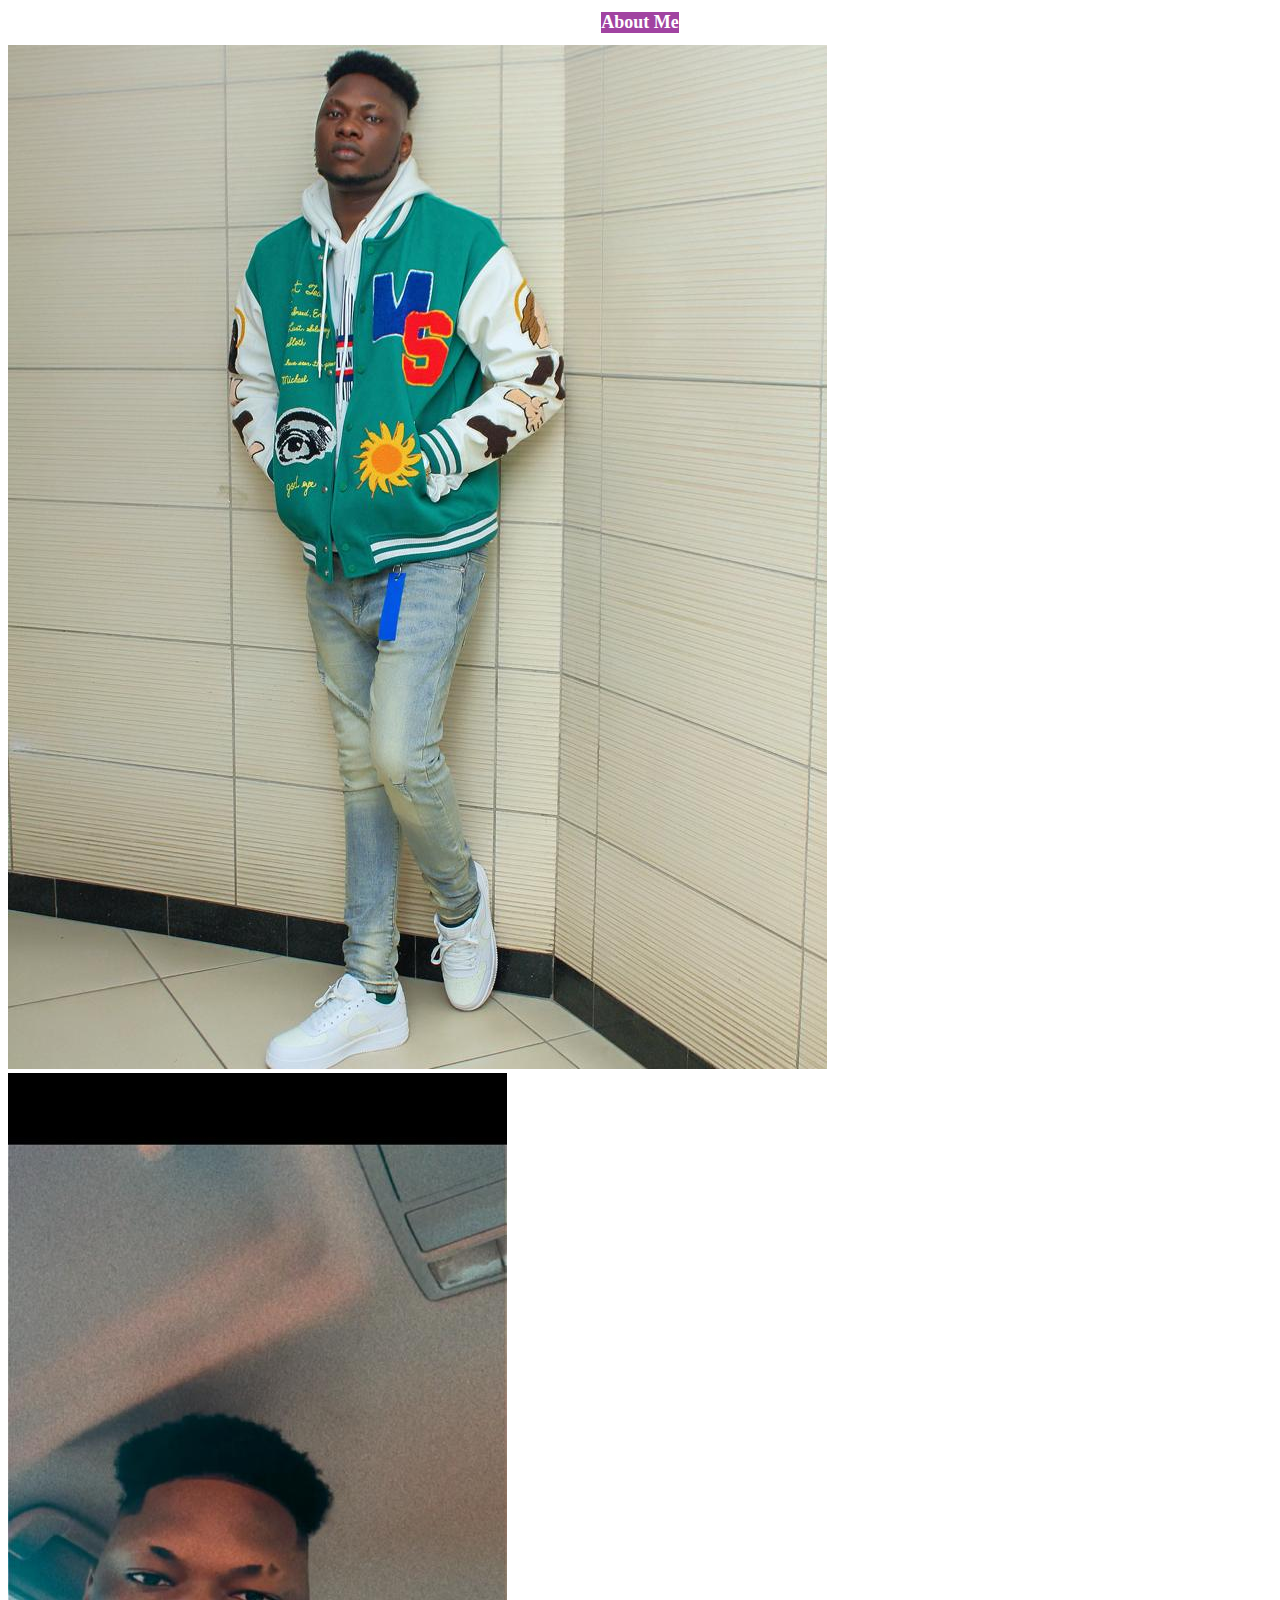
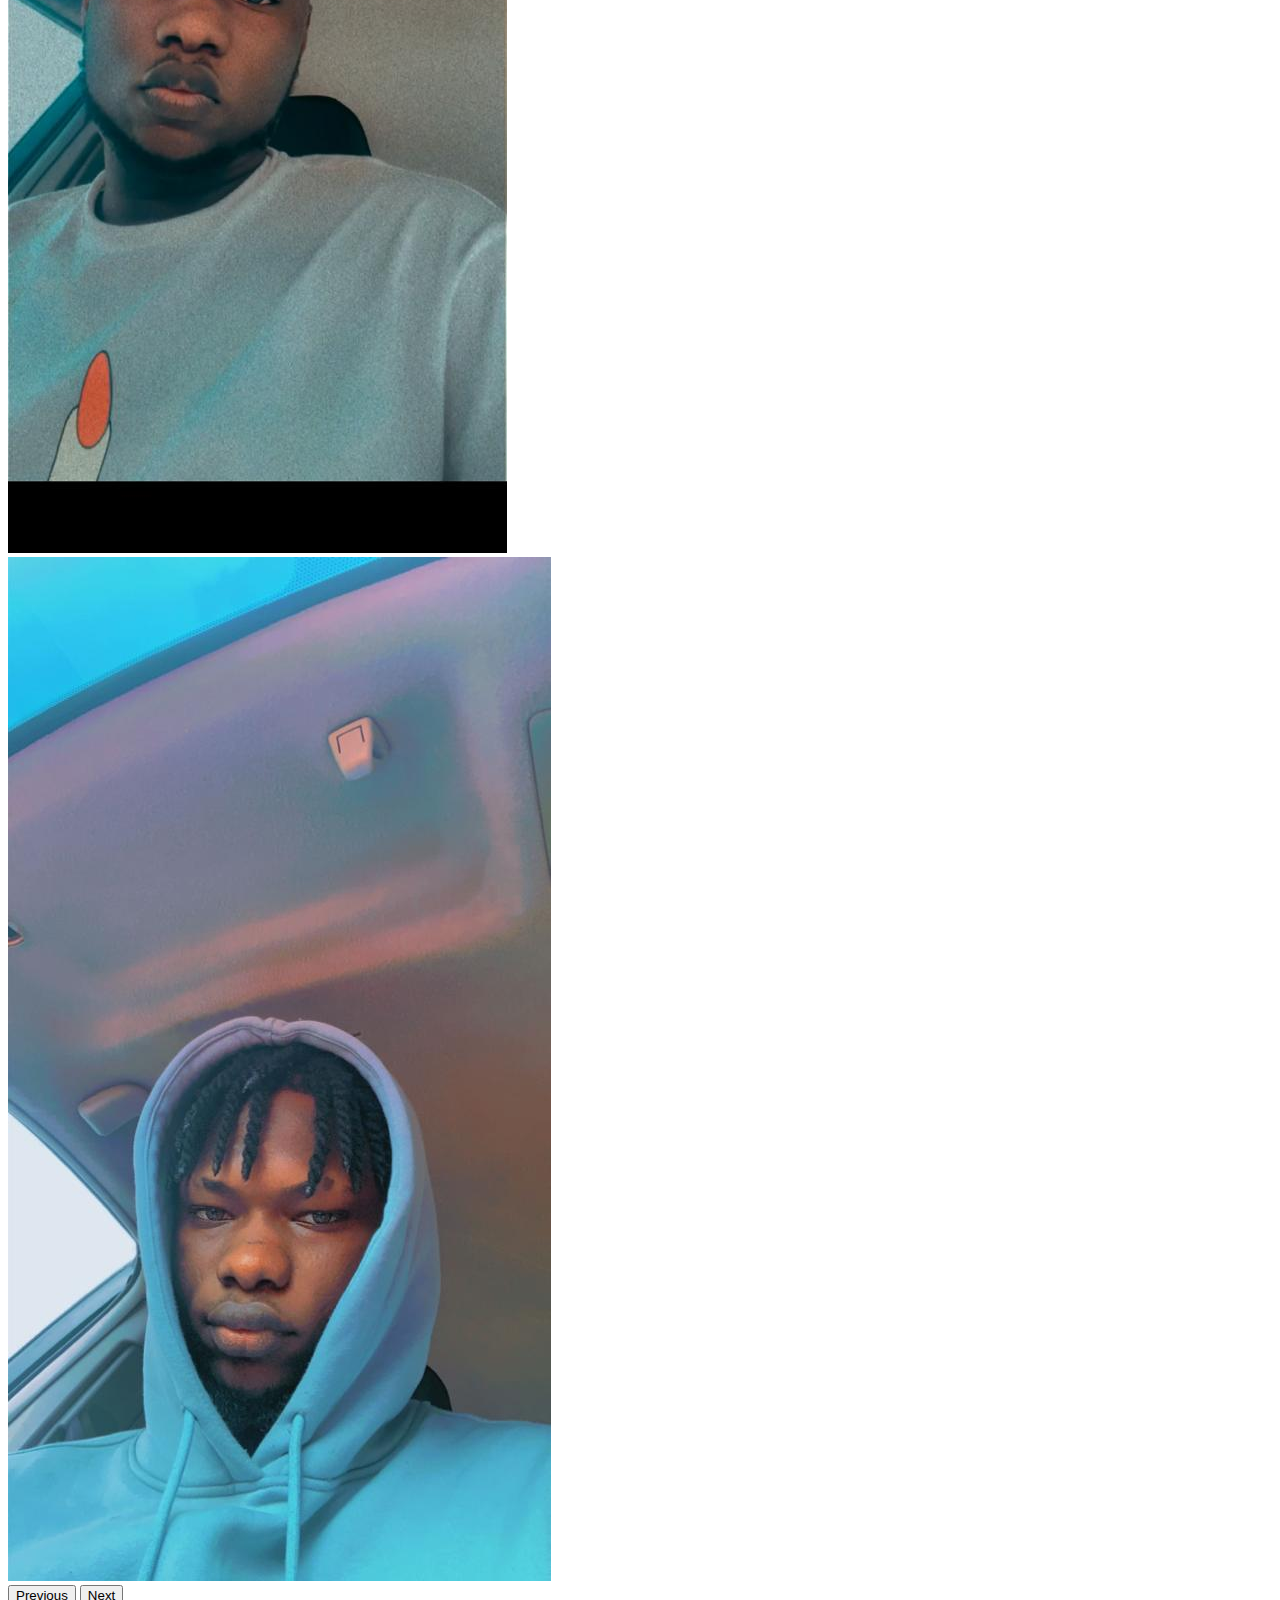
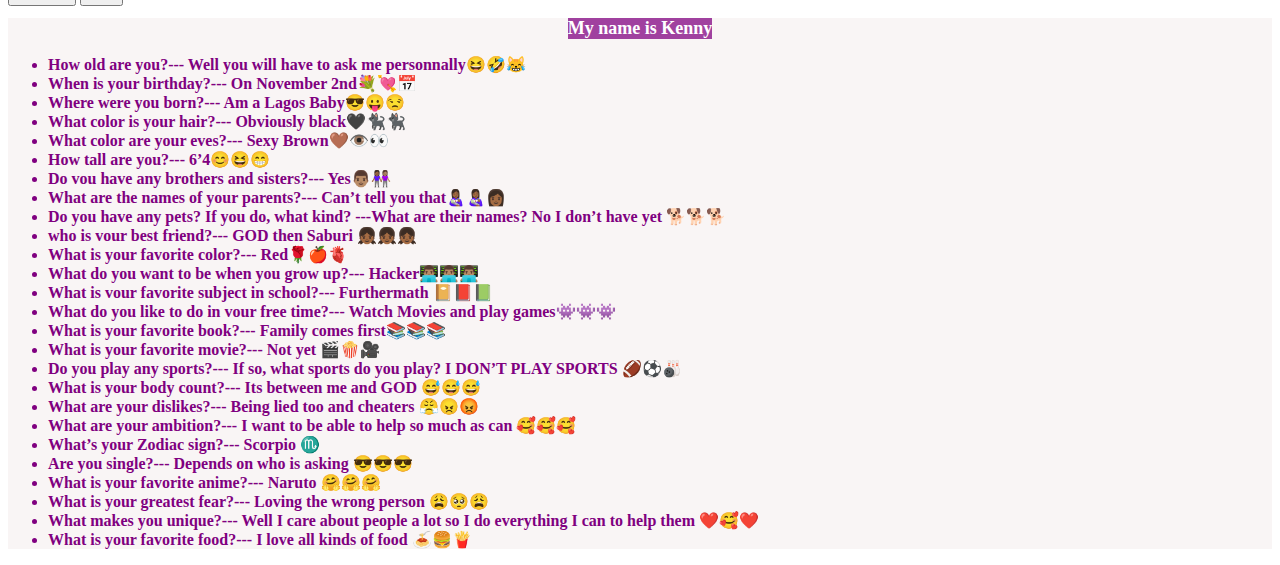
<file: index.html>
<!DOCTYPE html>
<html lang="en">
<head>
    <meta charset="UTF-8">
    <meta http-equiv="X-UA-Compatible" content="IE=edge">
    <meta name="viewport" content="width=device-width, initial-scale=1.0">
    <link href="https://cdn.jsdelivr.net/npm/bootstrap@5.1.3/dist/css/bootstrap.min.css" rel="stylesheet" integrity="sha384-1BmE4kWBq78iYhFldvKuhfTAU6auU8tT94WrHftjDbrCEXSU1oBoqyl2QvZ6jIW3" crossorigin="anonymous">
    <link href="style.css" type="text/css" rel="stylesheet">
    <link rel="stylesheet" href="https://cdn.jsdelivr.net/npm/bootstrap-icons@1.8.1/font/bootstrap-icons.css">
    <link>
    <title>Document</title>
</head>
<body>
  
    <header class="container-fluid justify-content-center">
        <h1 class="display-6 border border-4 border-primary" >About Me</h1>
        <div class="mt-5" ><div id="carouselExampleControls" class="carousel slide" data-bs-ride="carousel">
            <div class="carousel-inner">
              <div class="carousel-item active">
                <img src="img/snap1.jpeg" class="d-block w-100"  alt="...">
              </div>
              <div class="carousel-item">
                <img src="img/snap2.jpeg" class="d-block w-100"  alt="...">
              </div>
              <div class="carousel-item">
                <img src="img/snap3.jpeg" class="d-block w-100" alt="...">
              </div>
            </div>
            <button class="carousel-control-prev" type="button" data-bs-target="#carouselExampleControls" data-bs-slide="prev">
              <span class="carousel-control-prev-icon" aria-hidden="true"></span>
              <span class="visually-hidden">Previous</span>
            </button>
            <button class="carousel-control-next" type="button" data-bs-target="#carouselExampleControls" data-bs-slide="next">
              <span class="carousel-control-next-icon" aria-hidden="true"></span>
              <span class="visually-hidden">Next</span>
            </button>
          </div></div>
    </header>
    <section class="justify-content-center"><div class=" crow mt-5 justify-content-start">
        <h1 class="display-6 border border-4 border-primary">My name is Kenny</h1>
        <ul class="mt-3">
            <li><b>How old are you?--- Well you will have to ask me personnally😆🤣😹</b> </li>
            <li><b>When is your birthday?--- On November 2nd💐💘📅</b> </li>
            <li><b>Where were you born?--- Am a Lagos Baby😎😛😒</b> </li>
            <li><b>What color is your hair?--- Obviously  black🖤🐈‍⬛🐈‍⬛</b> </li>
            <li><b>What color are your eves?--- Sexy Brown🤎👁️👀 </b> </li>
            <li><b>How tall are you?--- 6’4😊😆😁</b> </li>
            <li><b>Do vou have any brothers and sisters?--- Yes👨🏽👩🏾‍🤝‍👩🏽 
            </b> </li>
            <li> <b>What are the names of your parents?--- Can’t tell you that👩🏾‍🍼👩🏾‍🍼👩🏾</b> </li>
            <li><b>Do you have any pets? If you do, what kind? ---What are their names? No I don’t have yet 🐕🐕🐕
            </b> </li>
            <li><b>who is vour best friend?--- GOD then Saburi 👧🏾👧🏾👧🏾</b> </li>
            <li><b>What is your favorite color?--- Red🌹🍎🫀
              
                
                
                
                
              </b> </li>
            <li><b>What do you want to be when you grow up?--- Hacker👨🏽‍💻👨🏽‍💻👨🏽‍💻 </b>  </li>
            <li><b>What is vour favorite subject in school?--- Furthermath 📔📕📗 </b> </li>
            <li><b>What do you like to do in vour free time?--- Watch 
            Movies and play games👾👾👾</b> </li>
            <li><b>What is your favorite book?--- Family comes first📚📚📚</b> </li>
            <li><b>What is your favorite movie?--- Not yet 🎬🍿🎥</b> </li>
            <li><b>Do you play any sports?--- If so, what sports do you play? I DON’T PLAY SPORTS 🏈⚽🎳 
                
                
                
            </b> </li>
            <li><b>What is your body count?--- Its between me and GOD 😅😅😅</b> </li>
            <li><b>What are your dislikes?--- Being lied too and cheaters 😤😠😡 </b> </li>
            <li><b>What are your ambition?--- I want to be able to help so much as can 🥰🥰🥰</b> </li>
            <li><b>What’s your Zodiac sign?--- Scorpio ♏
            </b> </li>
            <li><b>Are you single?--- Depends on who is asking 😎😎😎</b> </li>
            <li> <b>What is your favorite anime?--- Naruto 🤗🤗🤗
            </b> </li>
            
            <li><b>What is your greatest fear?--- Loving the wrong person 😩🥺😩</b> </li>
            <li><b>What makes you unique?--- Well I care about people a lot so I do everything I can to help them ❤️🥰❤️
            </b> </li>
            <li><b>What is your favorite food?--- I love all kinds of food 🍝🍔🍟</b> </li>
            

        </ul>

    </div></section>
    <script src="https://cdn.jsdelivr.net/npm/@popperjs/core@2.10.2/dist/umd/popper.min.js" integrity="sha384-7+zCNj/IqJ95wo16oMtfsKbZ9ccEh31eOz1HGyDuCQ6wgnyJNSYdrPa03rtR1zdB" crossorigin="anonymous"></script>
    <script src="https://cdn.jsdelivr.net/npm/bootstrap@5.1.3/dist/js/bootstrap.min.js" integrity="sha384-QJHtvGhmr9XOIpI6YVutG+2QOK9T+ZnN4kzFN1RtK3zEFEIsxhlmWl5/YESvpZ13" crossorigin="anonymous"></script>
        
</body>
</html>
</file>
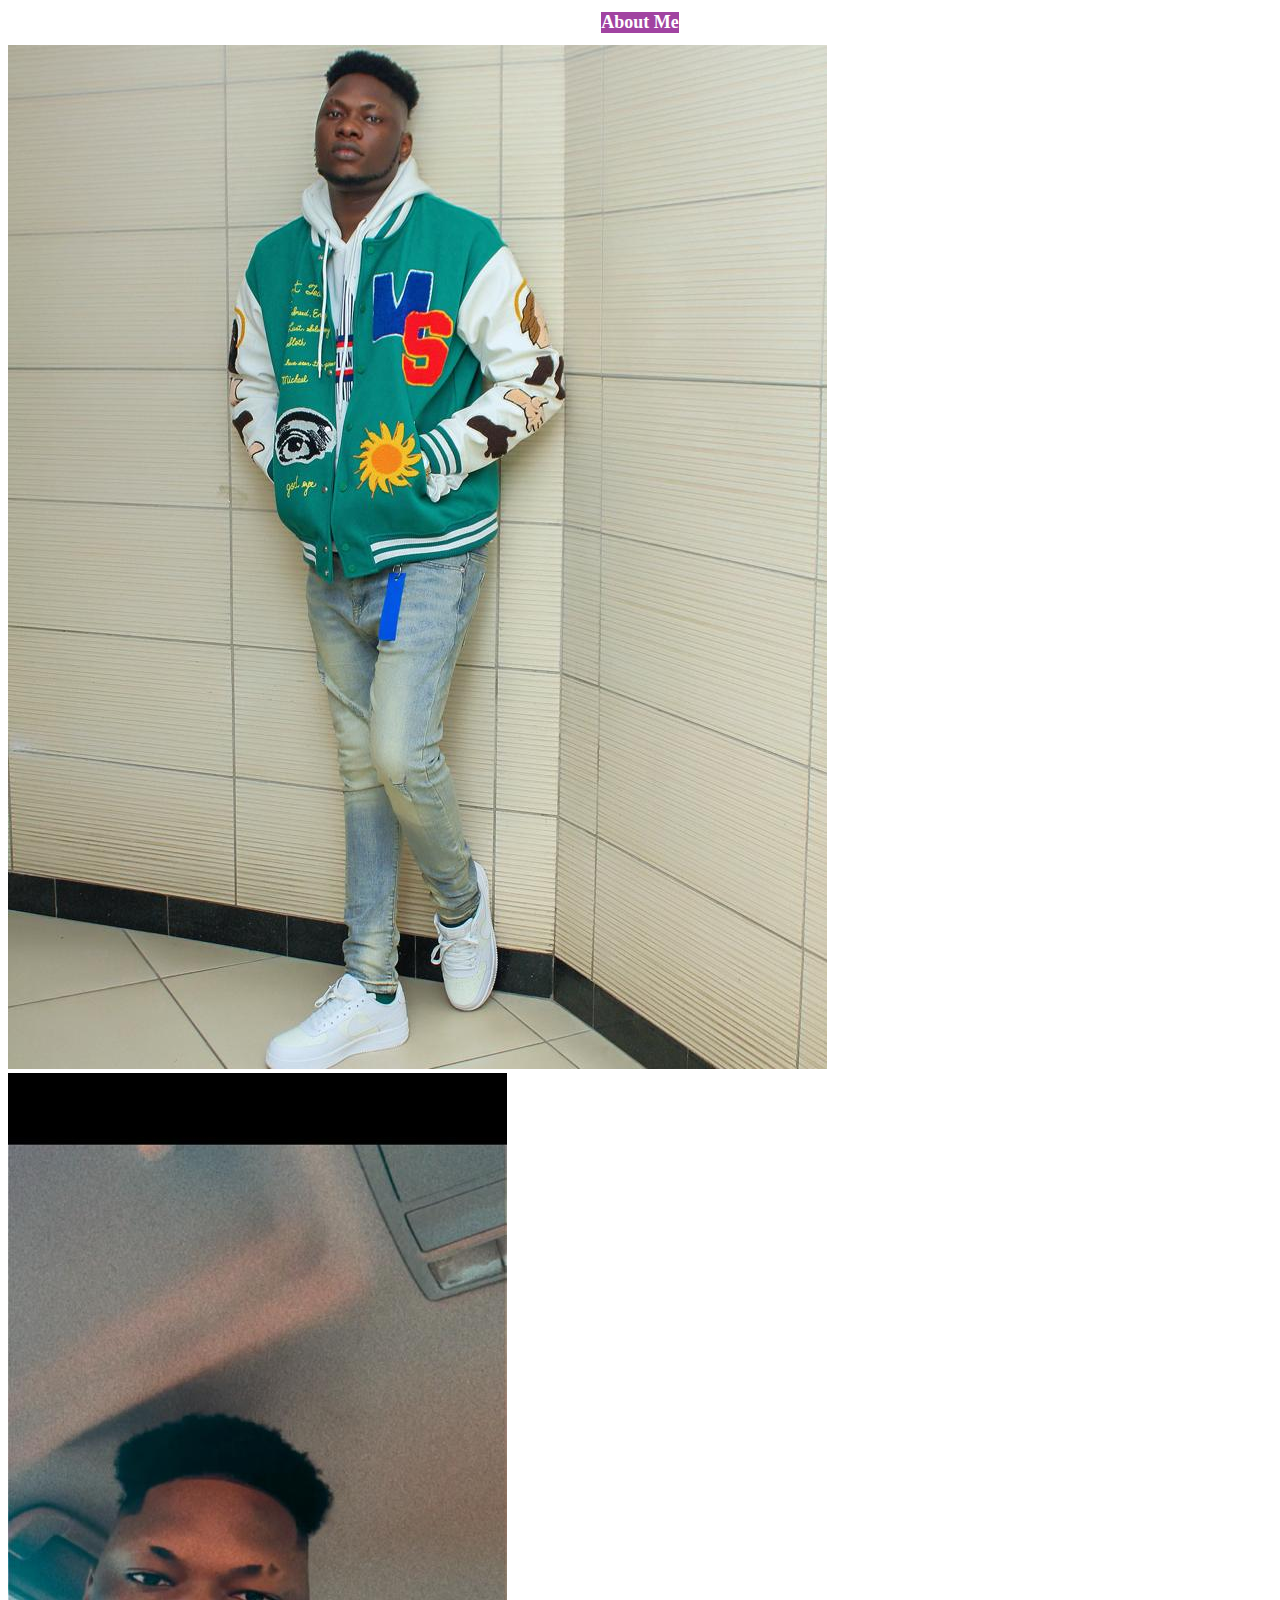
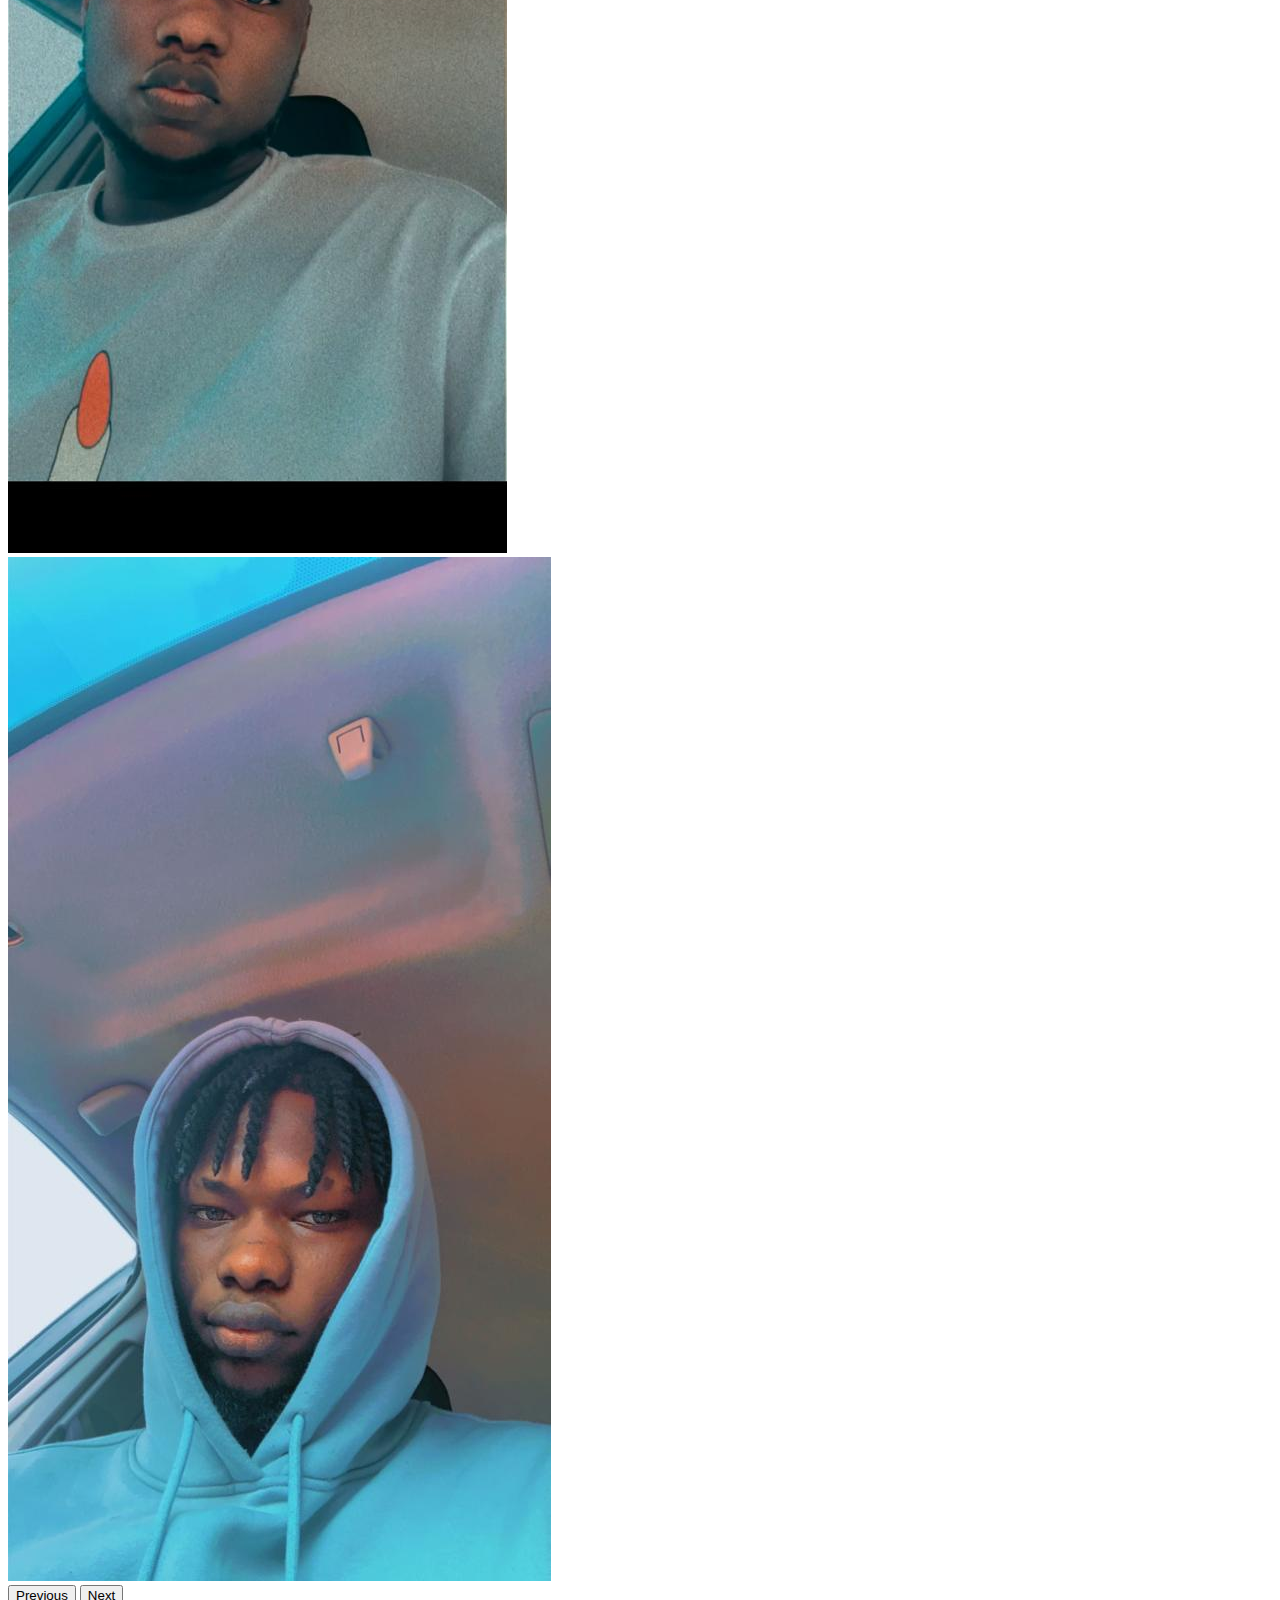
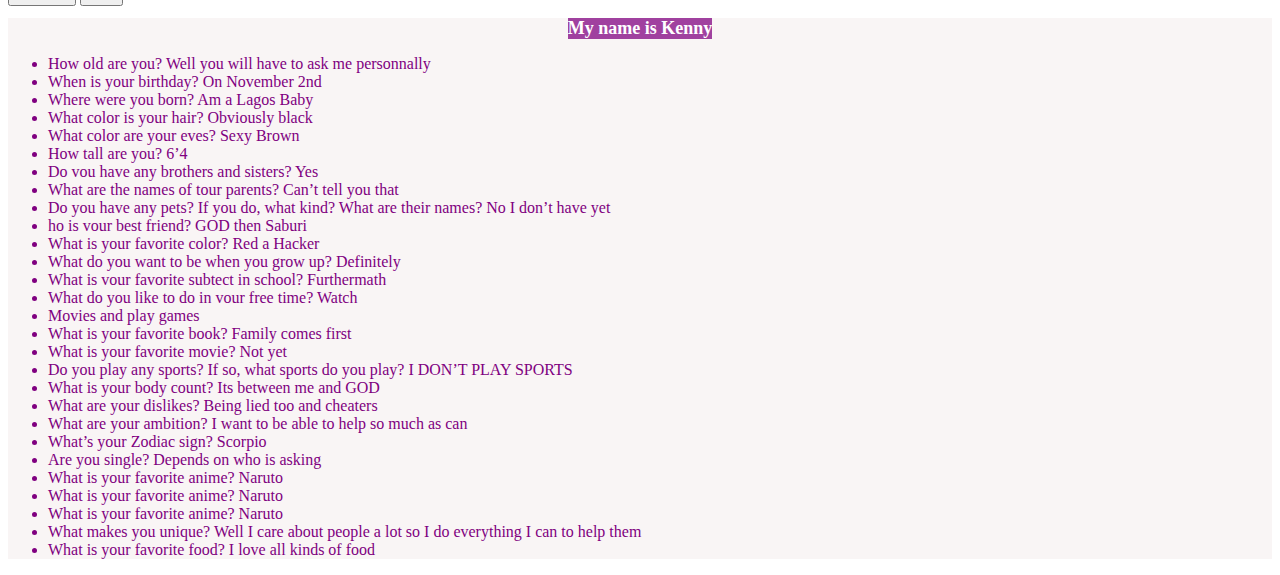
<file: Aboutme.html>
<!DOCTYPE html>
<html lang="en">
<head>
    <meta charset="UTF-8">
    <meta http-equiv="X-UA-Compatible" content="IE=edge">
    <meta name="viewport" content="width=device-width, initial-scale=1.0">
    <link href="https://cdn.jsdelivr.net/npm/bootstrap@5.1.3/dist/css/bootstrap.min.css" rel="stylesheet" integrity="sha384-1BmE4kWBq78iYhFldvKuhfTAU6auU8tT94WrHftjDbrCEXSU1oBoqyl2QvZ6jIW3" crossorigin="anonymous">
    <link href="style.css" type="text/css" rel="stylesheet">
    <link rel="stylesheet" href="https://cdn.jsdelivr.net/npm/bootstrap-icons@1.8.1/font/bootstrap-icons.css">
    <link>
    <title>Document</title>
</head>
<body>
  
    <header class="container-fluid justify-content-center">
        <h1 class="display-6 border border-4 border-primary" >About Me</h1>
        <div class="mt-5" ><div id="carouselExampleControls" class="carousel slide" data-bs-ride="carousel">
            <div class="carousel-inner">
              <div class="carousel-item active">
                <img src="img/snap1.jpeg" class="d-block w-100"  alt="...">
              </div>
              <div class="carousel-item">
                <img src="img/snap2.jpeg" class="d-block w-100"  alt="...">
              </div>
              <div class="carousel-item">
                <img src="img/snap3.jpeg" class="d-block w-100" alt="...">
              </div>
            </div>
            <button class="carousel-control-prev" type="button" data-bs-target="#carouselExampleControls" data-bs-slide="prev">
              <span class="carousel-control-prev-icon" aria-hidden="true"></span>
              <span class="visually-hidden">Previous</span>
            </button>
            <button class="carousel-control-next" type="button" data-bs-target="#carouselExampleControls" data-bs-slide="next">
              <span class="carousel-control-next-icon" aria-hidden="true"></span>
              <span class="visually-hidden">Next</span>
            </button>
          </div></div>
    </header>
    <section class="justify-content-center"><div class=" crow mt-5 justify-content-start">
        <h1 class="display-6 border border-4 border-primary">My name is Kenny</h1>
        <ul class="mt-3">
            <li>How old are you? Well you will have to ask me personnally </li>
            <li>When is your birthday? On November 2nd</li>
            <li>Where were you born? Am a Lagos Baby</li>
            <li>What color is your hair? Obviously  black</li>
            <li>What color are your eves? Sexy Brown</li>
            <li>How tall are you? 6’4</li>
            <li>Do vou have any brothers and sisters? Yes 
               </li>
            <li> What are the names of tour parents? Can’t tell you that</li>
            <li>Do you have any pets? If you do, what kind? What are their names? No I don’t have yet
                </li>
            <li>ho is vour best friend? GOD then Saburi</li>
            <li>What is your favorite color? Red
                a Hacker 
                
                
                
                
               </li>
            <li>What do you want to be when you grow up? Definitely </li>
            <li>What is vour favorite subtect in school? Furthermath</li>
            <li>What do you like to do in vour free time? Watch </li>
            <li>Movies and play games</li>
            <li>What is your favorite book? Family comes first</li>
            <li>What is your favorite movie? Not yet</li>
            <li>Do you play any sports? If so, what sports do you play? I DON’T PLAY SPORTS 
                
                
                
                </li>
            <li>What is your body count? Its between me and GOD</li>
            <li>What are your dislikes? Being lied too and cheaters </li>
            <li>What are your ambition? I want to be able to help so much as  can</li>
            <li>What’s your Zodiac sign? Scorpio
            </li>
            <li>Are you single? Depends on who is asking</li>
            <li> What is your favorite anime? Naruto
            </li>
            <li> What is your favorite anime? Naruto
            </li>
            <li>What is your favorite anime? Naruto</li>
            <li>What makes you unique? Well I care about people a lot so I do everything I can to help them
            </li>
            <li>What is your favorite food? I love all kinds of food</li>
            

        </ul>

    </div></section>
    <script src="https://cdn.jsdelivr.net/npm/@popperjs/core@2.10.2/dist/umd/popper.min.js" integrity="sha384-7+zCNj/IqJ95wo16oMtfsKbZ9ccEh31eOz1HGyDuCQ6wgnyJNSYdrPa03rtR1zdB" crossorigin="anonymous"></script>
    <script src="https://cdn.jsdelivr.net/npm/bootstrap@5.1.3/dist/js/bootstrap.min.js" integrity="sha384-QJHtvGhmr9XOIpI6YVutG+2QOK9T+ZnN4kzFN1RtK3zEFEIsxhlmWl5/YESvpZ13" crossorigin="anonymous"></script>
        
</body>
</html>
</file>
<file: style.css>
body{
    /* background-color: #000000;
    color: white; */
    background-image: url(https://login.mailchimp.com/release/1.1.1bd1da62a87aaea30facf24e15447c5bb5d7c586e/images/brand_assets/illos/art-hero-flowers.png);
  
    
}
h1{
    color: white;
    background-color: rgba(128, 0, 128, 0.738);
    justify-self: center;
    justify-content: center;
    text-align: center;
    font-size: 18px;
}
li{
    
}
.crow{
    text-align: left ;
    color: purple;
    background-color: rgba(247, 242, 242, 0.786);
}
</file>
